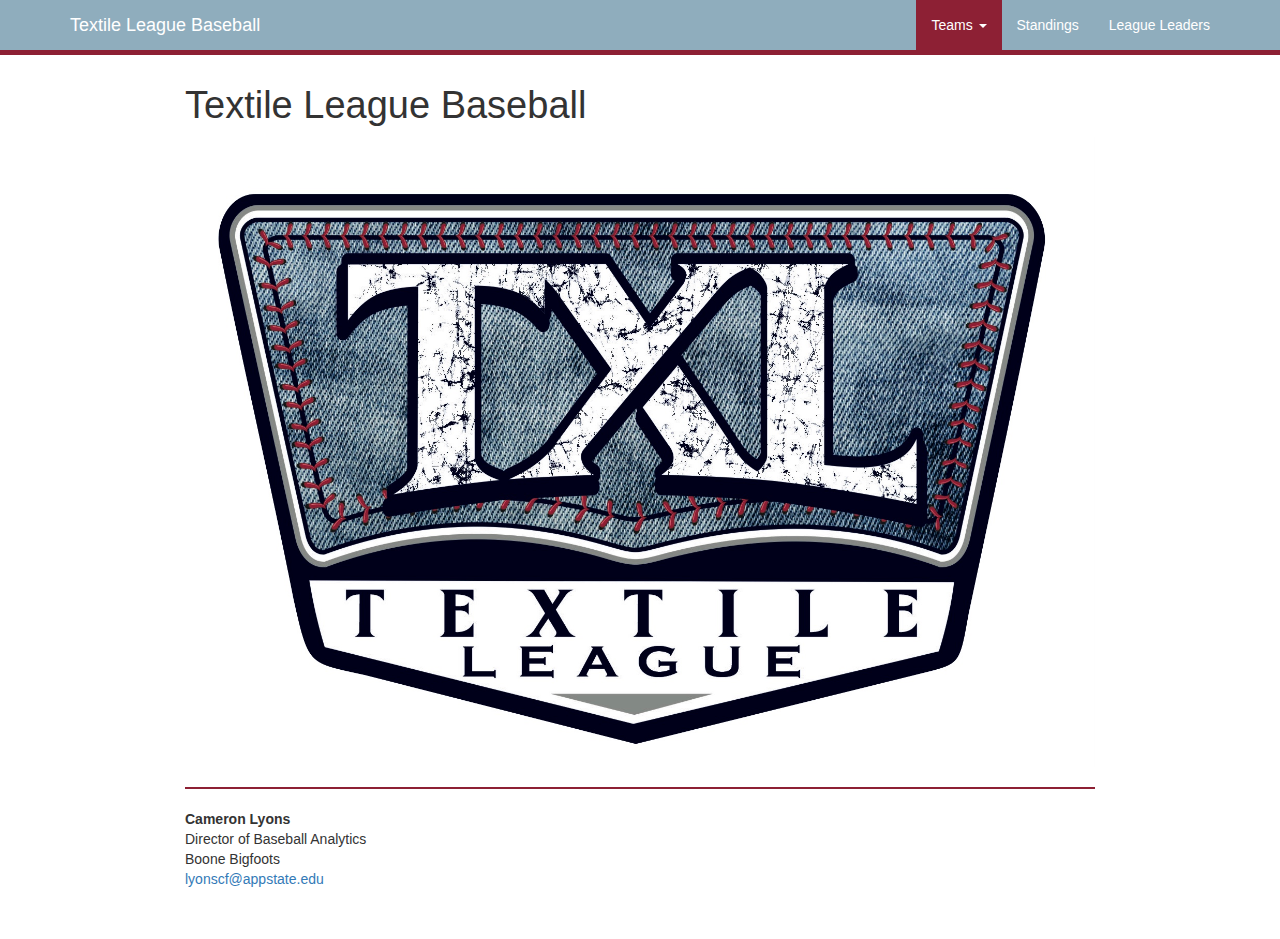
<file: index.html>
<!DOCTYPE html>

<html>

<head>

<meta charset="utf-8" />
<meta name="generator" content="pandoc" />
<meta http-equiv="X-UA-Compatible" content="IE=EDGE" />




<title>Textile League Baseball</title>

<script src="site_libs/header-attrs-2.9/header-attrs.js"></script>
<script src="site_libs/jquery-1.11.3/jquery.min.js"></script>
<meta name="viewport" content="width=device-width, initial-scale=1" />
<link href="site_libs/bootstrap-3.3.5/css/bootstrap.min.css" rel="stylesheet" />
<script src="site_libs/bootstrap-3.3.5/js/bootstrap.min.js"></script>
<script src="site_libs/bootstrap-3.3.5/shim/html5shiv.min.js"></script>
<script src="site_libs/bootstrap-3.3.5/shim/respond.min.js"></script>
<style>h1 {font-size: 34px;}
       h1.title {font-size: 38px;}
       h2 {font-size: 30px;}
       h3 {font-size: 24px;}
       h4 {font-size: 18px;}
       h5 {font-size: 16px;}
       h6 {font-size: 12px;}
       code {color: inherit; background-color: rgba(0, 0, 0, 0.04);}
       pre:not([class]) { background-color: white }</style>
<script src="site_libs/navigation-1.1/tabsets.js"></script>
<link href="site_libs/highlightjs-9.12.0/default.css" rel="stylesheet" />
<script src="site_libs/highlightjs-9.12.0/highlight.js"></script>
<link rel="shortcut icon" href="{logo2.png}" />

<style type="text/css">
  code{white-space: pre-wrap;}
  span.smallcaps{font-variant: small-caps;}
  span.underline{text-decoration: underline;}
  div.column{display: inline-block; vertical-align: top; width: 50%;}
  div.hanging-indent{margin-left: 1.5em; text-indent: -1.5em;}
  ul.task-list{list-style: none;}
    </style>

<style type="text/css">code{white-space: pre;}</style>
<script type="text/javascript">
if (window.hljs) {
  hljs.configure({languages: []});
  hljs.initHighlightingOnLoad();
  if (document.readyState && document.readyState === "complete") {
    window.setTimeout(function() { hljs.initHighlighting(); }, 0);
  }
}
</script>





<link rel="stylesheet" href="webpage.css" type="text/css" />



<style type = "text/css">
.main-container {
  max-width: 940px;
  margin-left: auto;
  margin-right: auto;
}
img {
  max-width:100%;
}
.tabbed-pane {
  padding-top: 12px;
}
.html-widget {
  margin-bottom: 20px;
}
button.code-folding-btn:focus {
  outline: none;
}
summary {
  display: list-item;
}
pre code {
  padding: 0;
}
</style>


<style type="text/css">
.dropdown-submenu {
  position: relative;
}
.dropdown-submenu>.dropdown-menu {
  top: 0;
  left: 100%;
  margin-top: -6px;
  margin-left: -1px;
  border-radius: 0 6px 6px 6px;
}
.dropdown-submenu:hover>.dropdown-menu {
  display: block;
}
.dropdown-submenu>a:after {
  display: block;
  content: " ";
  float: right;
  width: 0;
  height: 0;
  border-color: transparent;
  border-style: solid;
  border-width: 5px 0 5px 5px;
  border-left-color: #cccccc;
  margin-top: 5px;
  margin-right: -10px;
}
.dropdown-submenu:hover>a:after {
  border-left-color: #adb5bd;
}
.dropdown-submenu.pull-left {
  float: none;
}
.dropdown-submenu.pull-left>.dropdown-menu {
  left: -100%;
  margin-left: 10px;
  border-radius: 6px 0 6px 6px;
}
</style>

<script type="text/javascript">
// manage active state of menu based on current page
$(document).ready(function () {
  // active menu anchor
  href = window.location.pathname
  href = href.substr(href.lastIndexOf('/') + 1)
  if (href === "")
    href = "index.html";
  var menuAnchor = $('a[href="' + href + '"]');

  // mark it active
  menuAnchor.tab('show');

  // if it's got a parent navbar menu mark it active as well
  menuAnchor.closest('li.dropdown').addClass('active');

  // Navbar adjustments
  var navHeight = $(".navbar").first().height() + 15;
  var style = document.createElement('style');
  var pt = "padding-top: " + navHeight + "px; ";
  var mt = "margin-top: -" + navHeight + "px; ";
  var css = "";
  // offset scroll position for anchor links (for fixed navbar)
  for (var i = 1; i <= 6; i++) {
    css += ".section h" + i + "{ " + pt + mt + "}\n";
  }
  style.innerHTML = "body {" + pt + "padding-bottom: 40px; }\n" + css;
  document.head.appendChild(style);
});
</script>

<!-- tabsets -->

<style type="text/css">
.tabset-dropdown > .nav-tabs {
  display: inline-table;
  max-height: 500px;
  min-height: 44px;
  overflow-y: auto;
  border: 1px solid #ddd;
  border-radius: 4px;
}

.tabset-dropdown > .nav-tabs > li.active:before {
  content: "";
  font-family: 'Glyphicons Halflings';
  display: inline-block;
  padding: 10px;
  border-right: 1px solid #ddd;
}

.tabset-dropdown > .nav-tabs.nav-tabs-open > li.active:before {
  content: "&#xe258;";
  border: none;
}

.tabset-dropdown > .nav-tabs.nav-tabs-open:before {
  content: "";
  font-family: 'Glyphicons Halflings';
  display: inline-block;
  padding: 10px;
  border-right: 1px solid #ddd;
}

.tabset-dropdown > .nav-tabs > li.active {
  display: block;
}

.tabset-dropdown > .nav-tabs > li > a,
.tabset-dropdown > .nav-tabs > li > a:focus,
.tabset-dropdown > .nav-tabs > li > a:hover {
  border: none;
  display: inline-block;
  border-radius: 4px;
  background-color: transparent;
}

.tabset-dropdown > .nav-tabs.nav-tabs-open > li {
  display: block;
  float: none;
}

.tabset-dropdown > .nav-tabs > li {
  display: none;
}
</style>

<!-- code folding -->




</head>

<body>


<div class="container-fluid main-container">




<div class="navbar navbar-default  navbar-fixed-top" role="navigation">
  <div class="container">
    <div class="navbar-header">
      <button type="button" class="navbar-toggle collapsed" data-toggle="collapse" data-target="#navbar">
        <span class="icon-bar"></span>
        <span class="icon-bar"></span>
        <span class="icon-bar"></span>
      </button>
      <a class="navbar-brand" href="index.html">Textile League Baseball</a>
    </div>
    <div id="navbar" class="navbar-collapse collapse">
      <ul class="nav navbar-nav">
        
      </ul>
      <ul class="nav navbar-nav navbar-right">
        <li class="dropdown">
  <a href="#" class="dropdown-toggle" data-toggle="dropdown" role="button" aria-expanded="false">
    Teams
     
    <span class="caret"></span>
  </a>
  <ul class="dropdown-menu" role="menu">
    <li>
      <a href="https://www.bigfootsbaseball.com/">Boone Bigfoots</a>
    </li>
    <li>
      <a href="https://www.discoturkeys.com/">Carolina Disco Turkeys</a>
    </li>
    <li>
      <a href="https://www.catawbavalleystars1983.com/teams/?u=MID-SOUTHSUMMERCOLLE&amp;s=baseball">Catawba Valley Stars</a>
    </li>
    <li>
      <a href="https://twitter.com/statesvilleowls?lang=en">Statesville Owls</a>
    </li>
  </ul>
</li>
<li>
  <a href="standings.html">Standings</a>
</li>
<li>
  <a href="https://gc.com/g/textileleague/leaders">League Leaders</a>
</li>
      </ul>
    </div><!--/.nav-collapse -->
  </div><!--/.container -->
</div><!--/.navbar -->

<div id="header">



<h1 class="title toc-ignore">Textile League Baseball</h1>

</div>


<p><img src="logo.jpg" style="display: block; margin: auto;" /></p>
<hr>

<div id = "footer">
  
  
<p>
<strong>Cameron Lyons</strong><br>
Director of Baseball Analytics<br>
Boone Bigfoots<br>
<a href="mailto:lyonscf@appstate.edu">lyonscf@appstate.edu</a><br>

      
<p>&nbsp;</p>
          
</div>



</div>

<script>

// add bootstrap table styles to pandoc tables
function bootstrapStylePandocTables() {
  $('tr.odd').parent('tbody').parent('table').addClass('table table-condensed');
}
$(document).ready(function () {
  bootstrapStylePandocTables();
});


</script>

<!-- tabsets -->

<script>
$(document).ready(function () {
  window.buildTabsets("TOC");
});

$(document).ready(function () {
  $('.tabset-dropdown > .nav-tabs > li').click(function () {
    $(this).parent().toggleClass('nav-tabs-open');
  });
});
</script>

<!-- code folding -->


<!-- dynamically load mathjax for compatibility with self-contained -->
<script>
  (function () {
    var script = document.createElement("script");
    script.type = "text/javascript";
    script.src  = "https://mathjax.rstudio.com/latest/MathJax.js?config=TeX-AMS-MML_HTMLorMML";
    document.getElementsByTagName("head")[0].appendChild(script);
  })();
</script>

</body>
</html>
</file>
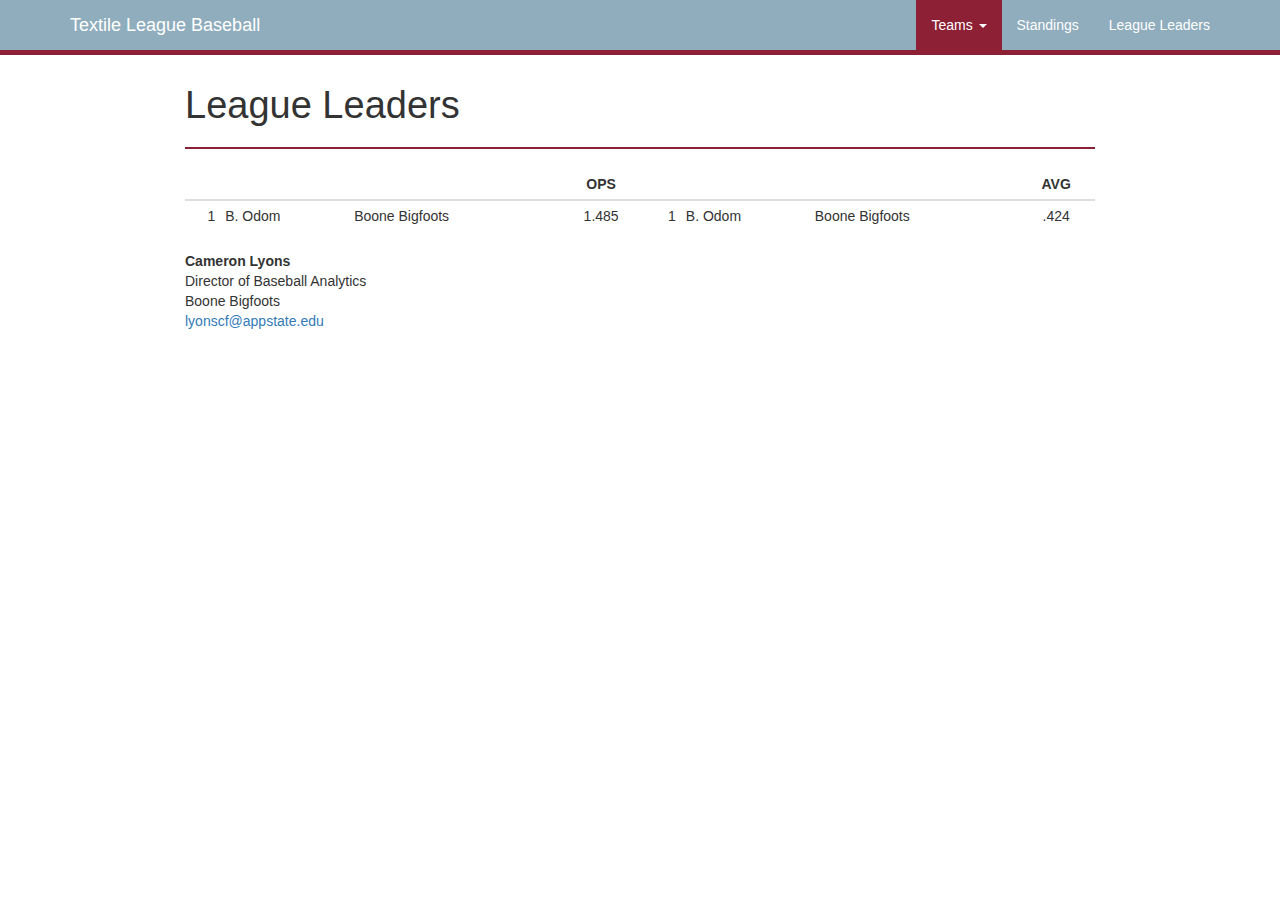
<file: leaders.html>
<!DOCTYPE html>

<html>

<head>

<meta charset="utf-8" />
<meta name="generator" content="pandoc" />
<meta http-equiv="X-UA-Compatible" content="IE=EDGE" />




<title>League Leaders</title>

<script src="site_libs/header-attrs-2.9/header-attrs.js"></script>
<script src="site_libs/jquery-1.11.3/jquery.min.js"></script>
<meta name="viewport" content="width=device-width, initial-scale=1" />
<link href="site_libs/bootstrap-3.3.5/css/bootstrap.min.css" rel="stylesheet" />
<script src="site_libs/bootstrap-3.3.5/js/bootstrap.min.js"></script>
<script src="site_libs/bootstrap-3.3.5/shim/html5shiv.min.js"></script>
<script src="site_libs/bootstrap-3.3.5/shim/respond.min.js"></script>
<style>h1 {font-size: 34px;}
       h1.title {font-size: 38px;}
       h2 {font-size: 30px;}
       h3 {font-size: 24px;}
       h4 {font-size: 18px;}
       h5 {font-size: 16px;}
       h6 {font-size: 12px;}
       code {color: inherit; background-color: rgba(0, 0, 0, 0.04);}
       pre:not([class]) { background-color: white }</style>
<script src="site_libs/navigation-1.1/tabsets.js"></script>
<link href="site_libs/highlightjs-9.12.0/default.css" rel="stylesheet" />
<script src="site_libs/highlightjs-9.12.0/highlight.js"></script>
<link rel="shortcut icon" href="{logo2.png}" />

<style type="text/css">
  code{white-space: pre-wrap;}
  span.smallcaps{font-variant: small-caps;}
  span.underline{text-decoration: underline;}
  div.column{display: inline-block; vertical-align: top; width: 50%;}
  div.hanging-indent{margin-left: 1.5em; text-indent: -1.5em;}
  ul.task-list{list-style: none;}
    </style>

<style type="text/css">code{white-space: pre;}</style>
<script type="text/javascript">
if (window.hljs) {
  hljs.configure({languages: []});
  hljs.initHighlightingOnLoad();
  if (document.readyState && document.readyState === "complete") {
    window.setTimeout(function() { hljs.initHighlighting(); }, 0);
  }
}
</script>





<link rel="stylesheet" href="webpage.css" type="text/css" />



<style type = "text/css">
.main-container {
  max-width: 940px;
  margin-left: auto;
  margin-right: auto;
}
img {
  max-width:100%;
}
.tabbed-pane {
  padding-top: 12px;
}
.html-widget {
  margin-bottom: 20px;
}
button.code-folding-btn:focus {
  outline: none;
}
summary {
  display: list-item;
}
pre code {
  padding: 0;
}
</style>


<style type="text/css">
.dropdown-submenu {
  position: relative;
}
.dropdown-submenu>.dropdown-menu {
  top: 0;
  left: 100%;
  margin-top: -6px;
  margin-left: -1px;
  border-radius: 0 6px 6px 6px;
}
.dropdown-submenu:hover>.dropdown-menu {
  display: block;
}
.dropdown-submenu>a:after {
  display: block;
  content: " ";
  float: right;
  width: 0;
  height: 0;
  border-color: transparent;
  border-style: solid;
  border-width: 5px 0 5px 5px;
  border-left-color: #cccccc;
  margin-top: 5px;
  margin-right: -10px;
}
.dropdown-submenu:hover>a:after {
  border-left-color: #adb5bd;
}
.dropdown-submenu.pull-left {
  float: none;
}
.dropdown-submenu.pull-left>.dropdown-menu {
  left: -100%;
  margin-left: 10px;
  border-radius: 6px 0 6px 6px;
}
</style>

<script type="text/javascript">
// manage active state of menu based on current page
$(document).ready(function () {
  // active menu anchor
  href = window.location.pathname
  href = href.substr(href.lastIndexOf('/') + 1)
  if (href === "")
    href = "index.html";
  var menuAnchor = $('a[href="' + href + '"]');

  // mark it active
  menuAnchor.tab('show');

  // if it's got a parent navbar menu mark it active as well
  menuAnchor.closest('li.dropdown').addClass('active');

  // Navbar adjustments
  var navHeight = $(".navbar").first().height() + 15;
  var style = document.createElement('style');
  var pt = "padding-top: " + navHeight + "px; ";
  var mt = "margin-top: -" + navHeight + "px; ";
  var css = "";
  // offset scroll position for anchor links (for fixed navbar)
  for (var i = 1; i <= 6; i++) {
    css += ".section h" + i + "{ " + pt + mt + "}\n";
  }
  style.innerHTML = "body {" + pt + "padding-bottom: 40px; }\n" + css;
  document.head.appendChild(style);
});
</script>

<!-- tabsets -->

<style type="text/css">
.tabset-dropdown > .nav-tabs {
  display: inline-table;
  max-height: 500px;
  min-height: 44px;
  overflow-y: auto;
  border: 1px solid #ddd;
  border-radius: 4px;
}

.tabset-dropdown > .nav-tabs > li.active:before {
  content: "";
  font-family: 'Glyphicons Halflings';
  display: inline-block;
  padding: 10px;
  border-right: 1px solid #ddd;
}

.tabset-dropdown > .nav-tabs.nav-tabs-open > li.active:before {
  content: "&#xe258;";
  border: none;
}

.tabset-dropdown > .nav-tabs.nav-tabs-open:before {
  content: "";
  font-family: 'Glyphicons Halflings';
  display: inline-block;
  padding: 10px;
  border-right: 1px solid #ddd;
}

.tabset-dropdown > .nav-tabs > li.active {
  display: block;
}

.tabset-dropdown > .nav-tabs > li > a,
.tabset-dropdown > .nav-tabs > li > a:focus,
.tabset-dropdown > .nav-tabs > li > a:hover {
  border: none;
  display: inline-block;
  border-radius: 4px;
  background-color: transparent;
}

.tabset-dropdown > .nav-tabs.nav-tabs-open > li {
  display: block;
  float: none;
}

.tabset-dropdown > .nav-tabs > li {
  display: none;
}
</style>

<!-- code folding -->




</head>

<body>


<div class="container-fluid main-container">




<div class="navbar navbar-default  navbar-fixed-top" role="navigation">
  <div class="container">
    <div class="navbar-header">
      <button type="button" class="navbar-toggle collapsed" data-toggle="collapse" data-target="#navbar">
        <span class="icon-bar"></span>
        <span class="icon-bar"></span>
        <span class="icon-bar"></span>
      </button>
      <a class="navbar-brand" href="index.html">Textile League Baseball</a>
    </div>
    <div id="navbar" class="navbar-collapse collapse">
      <ul class="nav navbar-nav">
        
      </ul>
      <ul class="nav navbar-nav navbar-right">
        <li class="dropdown">
  <a href="#" class="dropdown-toggle" data-toggle="dropdown" role="button" aria-expanded="false">
    Teams
     
    <span class="caret"></span>
  </a>
  <ul class="dropdown-menu" role="menu">
    <li>
      <a href="https://www.bigfootsbaseball.com/">Boone Bigfoots</a>
    </li>
    <li>
      <a href="https://www.discoturkeys.com/">Carolina Disco Turkeys</a>
    </li>
    <li>
      <a href="https://www.catawbavalleystars1983.com/teams/?u=MID-SOUTHSUMMERCOLLE&amp;s=baseball">Catawba Valley Stars</a>
    </li>
    <li>
      <a href="https://twitter.com/statesvilleowls?lang=en">Statesville Owls</a>
    </li>
  </ul>
</li>
<li>
  <a href="standings.html">Standings</a>
</li>
<li>
  <a href="https://gc.com/g/textileleague/leaders">League Leaders</a>
</li>
      </ul>
    </div><!--/.nav-collapse -->
  </div><!--/.container -->
</div><!--/.navbar -->

<div id="header">



<h1 class="title toc-ignore">League Leaders</h1>

</div>


<hr>
<table>
<thead>
<tr class="header">
<th align="right"></th>
<th align="left"></th>
<th align="left"></th>
<th align="center">OPS</th>
<th align="right"></th>
<th align="left"></th>
<th align="left"></th>
<th align="center">AVG</th>
</tr>
</thead>
<tbody>
<tr class="odd">
<td align="right">1</td>
<td align="left">B. Odom</td>
<td align="left">Boone Bigfoots</td>
<td align="center">1.485</td>
<td align="right">1</td>
<td align="left">B. Odom</td>
<td align="left">Boone Bigfoots</td>
<td align="center">.424</td>
</tr>
</tbody>
</table>

<div id = "footer">
  
  
<p>
<strong>Cameron Lyons</strong><br>
Director of Baseball Analytics<br>
Boone Bigfoots<br>
<a href="mailto:lyonscf@appstate.edu">lyonscf@appstate.edu</a><br>

      
<p>&nbsp;</p>
          
</div>



</div>

<script>

// add bootstrap table styles to pandoc tables
function bootstrapStylePandocTables() {
  $('tr.odd').parent('tbody').parent('table').addClass('table table-condensed');
}
$(document).ready(function () {
  bootstrapStylePandocTables();
});


</script>

<!-- tabsets -->

<script>
$(document).ready(function () {
  window.buildTabsets("TOC");
});

$(document).ready(function () {
  $('.tabset-dropdown > .nav-tabs > li').click(function () {
    $(this).parent().toggleClass('nav-tabs-open');
  });
});
</script>

<!-- code folding -->


<!-- dynamically load mathjax for compatibility with self-contained -->
<script>
  (function () {
    var script = document.createElement("script");
    script.type = "text/javascript";
    script.src  = "https://mathjax.rstudio.com/latest/MathJax.js?config=TeX-AMS-MML_HTMLorMML";
    document.getElementsByTagName("head")[0].appendChild(script);
  })();
</script>

</body>
</html>
</file>
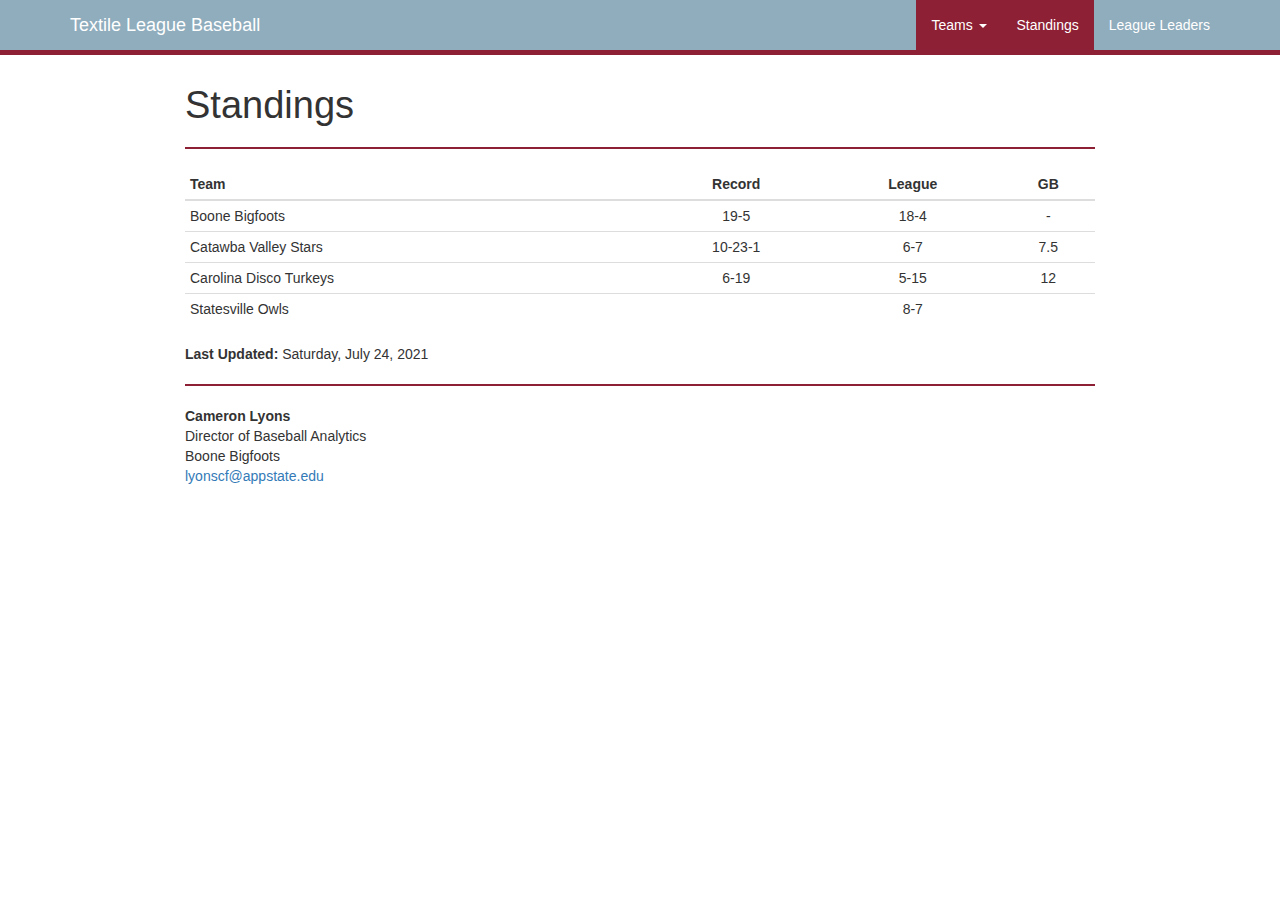
<file: standings.html>
<!DOCTYPE html>

<html>

<head>

<meta charset="utf-8" />
<meta name="generator" content="pandoc" />
<meta http-equiv="X-UA-Compatible" content="IE=EDGE" />




<title>Standings</title>

<script src="site_libs/header-attrs-2.9/header-attrs.js"></script>
<script src="site_libs/jquery-1.11.3/jquery.min.js"></script>
<meta name="viewport" content="width=device-width, initial-scale=1" />
<link href="site_libs/bootstrap-3.3.5/css/bootstrap.min.css" rel="stylesheet" />
<script src="site_libs/bootstrap-3.3.5/js/bootstrap.min.js"></script>
<script src="site_libs/bootstrap-3.3.5/shim/html5shiv.min.js"></script>
<script src="site_libs/bootstrap-3.3.5/shim/respond.min.js"></script>
<style>h1 {font-size: 34px;}
       h1.title {font-size: 38px;}
       h2 {font-size: 30px;}
       h3 {font-size: 24px;}
       h4 {font-size: 18px;}
       h5 {font-size: 16px;}
       h6 {font-size: 12px;}
       code {color: inherit; background-color: rgba(0, 0, 0, 0.04);}
       pre:not([class]) { background-color: white }</style>
<script src="site_libs/navigation-1.1/tabsets.js"></script>
<link href="site_libs/highlightjs-9.12.0/default.css" rel="stylesheet" />
<script src="site_libs/highlightjs-9.12.0/highlight.js"></script>
<link rel="shortcut icon" href="{logo2.png}" />

<style type="text/css">
  code{white-space: pre-wrap;}
  span.smallcaps{font-variant: small-caps;}
  span.underline{text-decoration: underline;}
  div.column{display: inline-block; vertical-align: top; width: 50%;}
  div.hanging-indent{margin-left: 1.5em; text-indent: -1.5em;}
  ul.task-list{list-style: none;}
    </style>

<style type="text/css">code{white-space: pre;}</style>
<script type="text/javascript">
if (window.hljs) {
  hljs.configure({languages: []});
  hljs.initHighlightingOnLoad();
  if (document.readyState && document.readyState === "complete") {
    window.setTimeout(function() { hljs.initHighlighting(); }, 0);
  }
}
</script>





<link rel="stylesheet" href="webpage.css" type="text/css" />



<style type = "text/css">
.main-container {
  max-width: 940px;
  margin-left: auto;
  margin-right: auto;
}
img {
  max-width:100%;
}
.tabbed-pane {
  padding-top: 12px;
}
.html-widget {
  margin-bottom: 20px;
}
button.code-folding-btn:focus {
  outline: none;
}
summary {
  display: list-item;
}
pre code {
  padding: 0;
}
</style>


<style type="text/css">
.dropdown-submenu {
  position: relative;
}
.dropdown-submenu>.dropdown-menu {
  top: 0;
  left: 100%;
  margin-top: -6px;
  margin-left: -1px;
  border-radius: 0 6px 6px 6px;
}
.dropdown-submenu:hover>.dropdown-menu {
  display: block;
}
.dropdown-submenu>a:after {
  display: block;
  content: " ";
  float: right;
  width: 0;
  height: 0;
  border-color: transparent;
  border-style: solid;
  border-width: 5px 0 5px 5px;
  border-left-color: #cccccc;
  margin-top: 5px;
  margin-right: -10px;
}
.dropdown-submenu:hover>a:after {
  border-left-color: #adb5bd;
}
.dropdown-submenu.pull-left {
  float: none;
}
.dropdown-submenu.pull-left>.dropdown-menu {
  left: -100%;
  margin-left: 10px;
  border-radius: 6px 0 6px 6px;
}
</style>

<script type="text/javascript">
// manage active state of menu based on current page
$(document).ready(function () {
  // active menu anchor
  href = window.location.pathname
  href = href.substr(href.lastIndexOf('/') + 1)
  if (href === "")
    href = "index.html";
  var menuAnchor = $('a[href="' + href + '"]');

  // mark it active
  menuAnchor.tab('show');

  // if it's got a parent navbar menu mark it active as well
  menuAnchor.closest('li.dropdown').addClass('active');

  // Navbar adjustments
  var navHeight = $(".navbar").first().height() + 15;
  var style = document.createElement('style');
  var pt = "padding-top: " + navHeight + "px; ";
  var mt = "margin-top: -" + navHeight + "px; ";
  var css = "";
  // offset scroll position for anchor links (for fixed navbar)
  for (var i = 1; i <= 6; i++) {
    css += ".section h" + i + "{ " + pt + mt + "}\n";
  }
  style.innerHTML = "body {" + pt + "padding-bottom: 40px; }\n" + css;
  document.head.appendChild(style);
});
</script>

<!-- tabsets -->

<style type="text/css">
.tabset-dropdown > .nav-tabs {
  display: inline-table;
  max-height: 500px;
  min-height: 44px;
  overflow-y: auto;
  border: 1px solid #ddd;
  border-radius: 4px;
}

.tabset-dropdown > .nav-tabs > li.active:before {
  content: "";
  font-family: 'Glyphicons Halflings';
  display: inline-block;
  padding: 10px;
  border-right: 1px solid #ddd;
}

.tabset-dropdown > .nav-tabs.nav-tabs-open > li.active:before {
  content: "&#xe258;";
  border: none;
}

.tabset-dropdown > .nav-tabs.nav-tabs-open:before {
  content: "";
  font-family: 'Glyphicons Halflings';
  display: inline-block;
  padding: 10px;
  border-right: 1px solid #ddd;
}

.tabset-dropdown > .nav-tabs > li.active {
  display: block;
}

.tabset-dropdown > .nav-tabs > li > a,
.tabset-dropdown > .nav-tabs > li > a:focus,
.tabset-dropdown > .nav-tabs > li > a:hover {
  border: none;
  display: inline-block;
  border-radius: 4px;
  background-color: transparent;
}

.tabset-dropdown > .nav-tabs.nav-tabs-open > li {
  display: block;
  float: none;
}

.tabset-dropdown > .nav-tabs > li {
  display: none;
}
</style>

<!-- code folding -->




</head>

<body>


<div class="container-fluid main-container">




<div class="navbar navbar-default  navbar-fixed-top" role="navigation">
  <div class="container">
    <div class="navbar-header">
      <button type="button" class="navbar-toggle collapsed" data-toggle="collapse" data-target="#navbar">
        <span class="icon-bar"></span>
        <span class="icon-bar"></span>
        <span class="icon-bar"></span>
      </button>
      <a class="navbar-brand" href="index.html">Textile League Baseball</a>
    </div>
    <div id="navbar" class="navbar-collapse collapse">
      <ul class="nav navbar-nav">
        
      </ul>
      <ul class="nav navbar-nav navbar-right">
        <li class="dropdown">
  <a href="#" class="dropdown-toggle" data-toggle="dropdown" role="button" aria-expanded="false">
    Teams
     
    <span class="caret"></span>
  </a>
  <ul class="dropdown-menu" role="menu">
    <li>
      <a href="https://www.bigfootsbaseball.com/">Boone Bigfoots</a>
    </li>
    <li>
      <a href="https://www.discoturkeys.com/">Carolina Disco Turkeys</a>
    </li>
    <li>
      <a href="https://www.catawbavalleystars1983.com/teams/?u=MID-SOUTHSUMMERCOLLE&amp;s=baseball">Catawba Valley Stars</a>
    </li>
    <li>
      <a href="https://twitter.com/statesvilleowls?lang=en">Statesville Owls</a>
    </li>
  </ul>
</li>
<li>
  <a href="standings.html">Standings</a>
</li>
<li>
  <a href="https://gc.com/g/textileleague/leaders">League Leaders</a>
</li>
      </ul>
    </div><!--/.nav-collapse -->
  </div><!--/.container -->
</div><!--/.navbar -->

<div id="header">



<h1 class="title toc-ignore">Standings</h1>

</div>


<hr>
<table>
<thead>
<tr class="header">
<th align="left">Team</th>
<th align="center">Record</th>
<th align="center">League</th>
<th align="center">GB</th>
</tr>
</thead>
<tbody>
<tr class="odd">
<td align="left">Boone Bigfoots</td>
<td align="center">19-5</td>
<td align="center">18-4</td>
<td align="center">-</td>
</tr>
<tr class="even">
<td align="left">Catawba Valley Stars</td>
<td align="center">10-23-1</td>
<td align="center">6-7</td>
<td align="center">7.5</td>
</tr>
<tr class="odd">
<td align="left">Carolina Disco Turkeys</td>
<td align="center">6-19</td>
<td align="center">5-15</td>
<td align="center">12</td>
</tr>
<tr class="even">
<td align="left">Statesville Owls</td>
<td align="center"></td>
<td align="center">8-7</td>
<td align="center"></td>
</tr>
</tbody>
</table>
<p><strong>Last Updated:</strong> Saturday, July 24, 2021</p>
<hr>

<div id = "footer">
  
  
<p>
<strong>Cameron Lyons</strong><br>
Director of Baseball Analytics<br>
Boone Bigfoots<br>
<a href="mailto:lyonscf@appstate.edu">lyonscf@appstate.edu</a><br>

      
<p>&nbsp;</p>
          
</div>



</div>

<script>

// add bootstrap table styles to pandoc tables
function bootstrapStylePandocTables() {
  $('tr.odd').parent('tbody').parent('table').addClass('table table-condensed');
}
$(document).ready(function () {
  bootstrapStylePandocTables();
});


</script>

<!-- tabsets -->

<script>
$(document).ready(function () {
  window.buildTabsets("TOC");
});

$(document).ready(function () {
  $('.tabset-dropdown > .nav-tabs > li').click(function () {
    $(this).parent().toggleClass('nav-tabs-open');
  });
});
</script>

<!-- code folding -->


<!-- dynamically load mathjax for compatibility with self-contained -->
<script>
  (function () {
    var script = document.createElement("script");
    script.type = "text/javascript";
    script.src  = "https://mathjax.rstudio.com/latest/MathJax.js?config=TeX-AMS-MML_HTMLorMML";
    document.getElementsByTagName("head")[0].appendChild(script);
  })();
</script>

</body>
</html>
</file>
<file: site_libs/highlightjs-9.12.0/default.css>
.hljs-literal {
  color: #990073;
}

.hljs-number {
  color: #099;
}

.hljs-comment {
  color: #998;
  font-style: italic;
}

.hljs-keyword {
  color: #900;
  font-weight: bold;
}

.hljs-string {
  color: #d14;
}
</file>
<file: webpage.css>
blockquote {
  font-style: italic
}
#footer > p:first-child {
float: left;
text-align: left;
width: 33.3%; }

#footer > p:nth-child(2) {
float: left;
text-align: center;
width: 33.4%; 
}

#footer > p:last-child {
float: right;
text-align: right;
width: 33.3%; }


/* navbar */
  .navbar-default {
    background-color: #8fadbd;
    border-color: #8d2034;
      border-bottom: 5px solid #8d2034;
  }
/* title */
  .navbar-default .navbar-brand {
    color: #ffffff;
  }

.navbar-default .navbar-brand:hover,
.navbar-default .navbar-brand:focus {
  color: #ffffff;
    background-color: #8d2034;
}
/* link */
  .navbar-default .navbar-nav > li > a {
    color: #ffffff;
  }

.navbar-default .navbar-nav > li > a:hover,
.navbar-default .navbar-nav > li > a:focus {
  color: #ffffff;
    background-color: #8d2034;
}

.navbar-default .navbar-nav > .active > a, 
.navbar-default .navbar-nav > .active > a:hover, 
.navbar-default .navbar-nav > .active > a:focus {
  color: #ffffff;
  background-color: #8d2034;
}
  
  .navbar-default .navbar-nav > .dropdown > a {
    color: #ffffff;
    background-color: #8d2034;
  }


.navbar-default .navbar-nav > .dropdown > a:hover {
  color: #ffffff;
    background-color: #8d2034;
}


.navbar-default .navbar-nav > .dropdown > a:focus {
  color: #ffffff;
  background-color: #8d2034;
}


.navbar-default .navbar-nav > .dropdown > .dropdown-menu > li > a:hover {
  color: #ffffff;
  background-color: #8d2034;
}


.navbar-default .navbar-nav > .dropdown >  .active > li > a,
.navbar-default .navbar-nav > .dropdown >  .active > li > a:hover,
.navbar-default .navbar-nav > .dropdown >  .active > li > a:focus {
  color: #ffffff;
  background-color: #8d2034;
}

.navbar-default .navbar-nav > .dropdown >  .open > li > a,
.navbar-default .navbar-nav > .dropdown >  .open > li > a:hover,
.navbar-default .navbar-nav > .dropdown >  .open > li > a:focus {
  color: #ffffff;
  background-color: #8d2034;
}



/* caret */
  .navbar-default .navbar-nav > .dropdown > a .caret {
    border-top-color: #ffffff;
    border-bottom-color: #ffffff;
  }
.navbar-default .navbar-nav > .dropdown > a:hover .caret,
.navbar-default .navbar-nav > .dropdown > a:focus .caret {
  border-top-color: #ffffff;
  border-bottom-color: #ffffff;
}
.navbar-default .navbar-nav > .open > a .caret, 
.navbar-default .navbar-nav > .open > a:hover .caret, 
.navbar-default .navbar-nav > .open > a:focus .caret {
  border-top-color: #ffffff;
  border-bottom-color: #ffffff;
}

/* mobile version */
  .navbar-default .navbar-toggle {
    border-color: #8d2034;
  }
.navbar-default .navbar-toggle:hover,
.navbar-default .navbar-toggle:focus {
  background-color: #8d2034;
}
.navbar-default .navbar-toggle .icon-bar {
  background-color: #8d2034;
}
@media (max-width: 767px) {
  .navbar-default .navbar-nav .open .dropdown-menu > li > a {
    color: #ffffff;
      background-color: #8d2034;
  }
  .navbar-default .navbar-nav .open .dropdown-menu > li > a:hover,
  .navbar-default .navbar-nav .open .dropdown-menu > li > a:focus {
    color: #ffffff;
      background-color: #8d2034;
  }
}

hr {
  height: 2px;
  color: #ffffff;
    background-color: #8d2034;
    border: none;
}


<link rel="stylesheet" href="./font-awesome-4.5.0/css/font-awesome.min.css">
</file>
